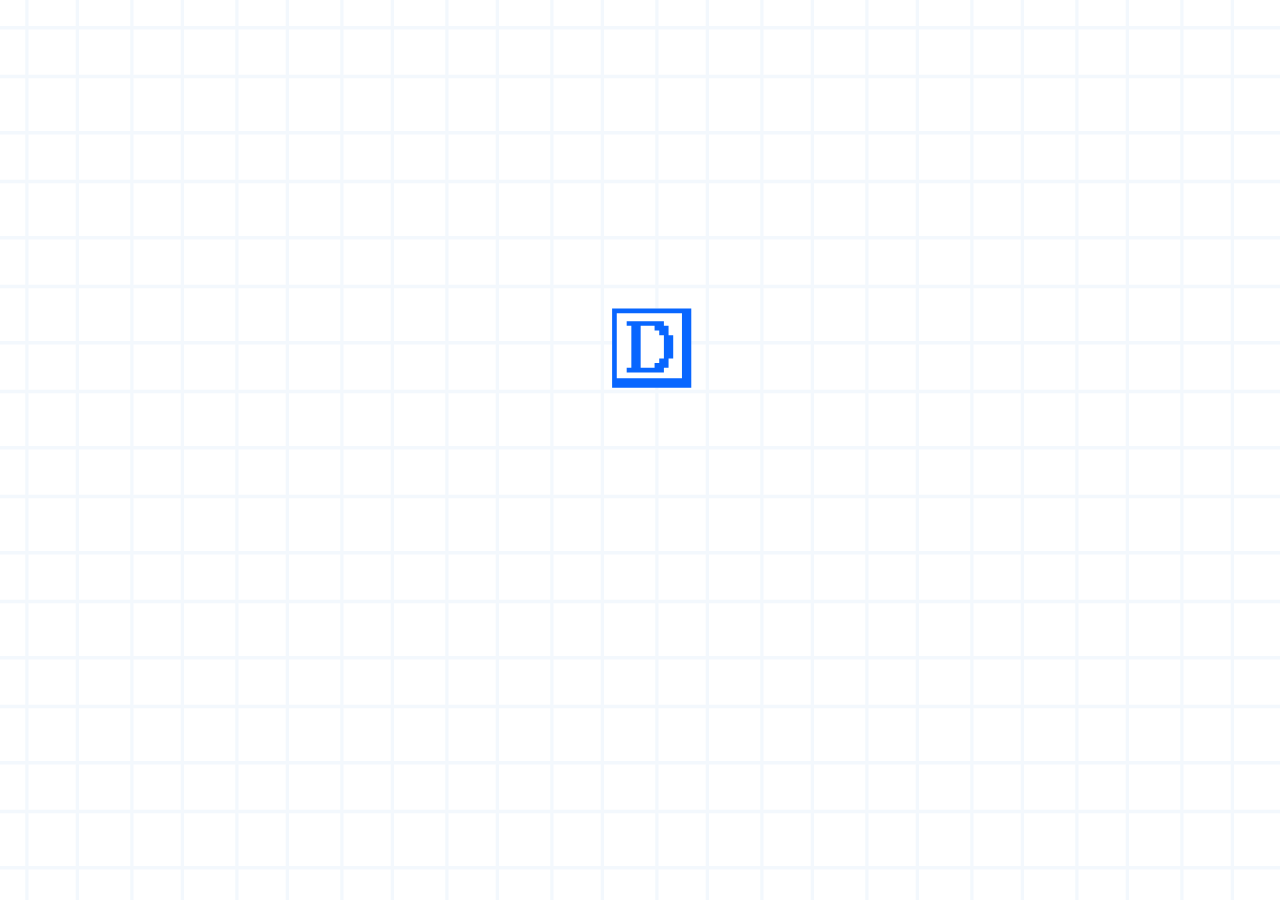
<file: index.html>
<!DOCTYPE html>
<html lang="es">
<head>
    <meta charset="UTF-8">
    <meta name="viewport" content="width=device-width, initial-scale=1.0">
    <link rel="shortcut icon" href="img/isotipo_ExpD.svg" type="image/x-icon">
    <link rel="stylesheet" href="./css/normalize.css">
    <link rel="stylesheet" href="./css/style.css">
    <link rel="stylesheet" href="./css/root.css">
    <link rel="stylesheet" href="./css/animation_index.css">
    <title>Experimento D</title>
</head>
<body>
    <header>
        <nav id="navM" class="navMenu">
            <a href="../index.html"><img class="logo" src="./img/isotipo_ExpD.svg" alt="Experimento D logo"></a>
            <ul class="navMenu_ItemContainer">
                <li class="hMenu">
                  <div class="line one"></div>
                  <div class="line two"></div>
                  <div class="line three"></div>
                </li>
                <li class="navItem"><a class="itemLink" href="./pages/acerca-de-nosotros.html">Acerca de nosotros</a>
                    <ul class="subItem_container">
                        <li class="subItem"><a href="./pages/acerca-de-nosotros.html">Mision</a></li>
                        <li class="subItem"><a href="./pages/acerca-de-nosotros.html">Vision</a></li>
                    </ul>
                </li>
                <li class="navItem"><a class="itemLink" href="pages/identidad.html">Identidad</a>
                    <ul class="subItem_container">
                        <li class="subItem"><a href="./pages/identidad.html">Concepto</a></li>
                        <li class="subItem"><a href="./pages/identidad.html#contructionM">Construcción de marca</a></li>
                    </ul>
                </li>
                <li class="navItem"><a class="itemLink" href="#">Feria empresarial</a></li>
            </ul>
        </nav>
    </header>
    <section>
        <div class="expD_container">
            <svg class="expD" xmlns="http://www.w3.org/2000/svg" viewBox="0 0 1374.3 260">
                <defs>
                  <style>
                    .cls-1 {
                      fill: #0c0;
                    }
              
                    .cls-1, .cls-2, .cls-3, .cls-4, .cls-5 {
                      stroke-width: 0px;
                    }
              
                    .cls-2 {
                      fill: #0866ff;
                    }
              
                    .cls-3 {
                      fill: red;
                    }
              
                    .cls-4 {
                      fill: #f4ae00;
                    }
              
                    .cls-5 {
                      fill: #fff;
                    }
                  </style>
                </defs>
                <g id="c1">
                  <g id="E-2" data-name="E">
                    <path class="cls-3" d="M50,118.9h-12.5v50h25v-12.5h12.5v-12.5h12.5v37.5H0v-12.5h12.5v-100H0v-12.5h87.5v37.5h-12.5v-12.5h-12.5v-12.5h-25v37.5h12.5v-12.5h12.5v37.5h-12.5v-12.5Z"/>
                  </g>
                </g>
                <g id="c2">
                  <g id="x-2" data-name="x">
                    <path class="cls-4" d="M108.2,93.9h25v12.5h12.5v12.5h12.5v-12.5h12.5v-12.5h25v12.5h-12.5v12.5h-12.5v37.5h12.5v12.5h12.5v12.5h-25v-12.5h-12.5v-12.5h-12.5v12.5h-12.5v12.5h-25v-12.5h12.5v-12.5h12.5v-37.5h-12.5v-12.5h-12.5v-12.5Z"/>
                  </g>
                </g>
                <g id="c3">
                  <g id="p-2" data-name="p">
                    <path class="cls-1" d="M253.9,93.9h37.5v12.5h12.5v62.5h-12.5v12.5h-37.5v25h12.5v12.5h-50v-12.5h12.5v-100h-12.5v-12.5h25v12.5h12.5v62.5h25v-62.5h-25v-12.5Z"/>
                  </g>
                </g>
                <g id="c4">
                  <g id="e1-2" data-name="e1">
                    <path class="cls-2" d="M337.1,93.9h62.5v12.5h12.5v25h-62.5v37.5h37.5v-12.5h25v12.5h-12.5v12.5h-62.5v-12.5h-12.5v-62.5h12.5v-12.5ZM349.6,118.9h37.5v-12.5h-37.5v12.5Z"/>
                  </g>
                </g>
                <g id="c5">
                  <g id="r-2" data-name="r">
                    <path class="cls-2" d="M482.8,118.9h-12.5v50h12.5v12.5h-50v-12.5h12.5v-62.5h-12.5v-12.5h25v12.5h12.5v-12.5h37.5v12.5h12.5v25h-25v-25h-12.5v12.5Z"/>
                  </g>
                </g>
                <g id="c6">
                  <g id="i-2" data-name="i">
                    <path class="cls-2" d="M542.2,93.9h37.5v75h12.5v12.5h-50v-12.5h12.5v-62.5h-12.5v-12.5ZM554.7,56.4h25v25h-25v-25Z"/>
                  </g>
                </g>
                <g id="c7">
                  <g id="m-2" data-name="m">
                    <path class="cls-2" d="M678.4,118.9h-12.5v50h-12.5v-50h-12.5v62.5h-25v-87.5h37.5v12.5h12.5v-12.5h25v12.5h12.5v75h-25v-62.5Z"/>
                  </g>
                </g>
                <g id="c8">
                  <g id="e2-2" data-name="e2">
                    <path class="cls-2" d="M736.7,93.9h62.5v12.5h12.5v25h-62.5v37.5h37.5v-12.5h25v12.5h-12.5v12.5h-62.5v-12.5h-12.5v-62.5h12.5v-12.5ZM749.2,118.9h37.5v-12.5h-37.5v12.5Z"/>
                  </g>
                </g>
                <g id="c9">
                  <g id="n-2" data-name="n">
                    <path class="cls-2" d="M844.9,106.4h-12.5v-12.5h25v12.5h12.5v75h-25v-75ZM869.9,93.9h37.5v12.5h12.5v75h-25v-75h-25v-12.5Z"/>
                  </g>
                </g>
                <g id="c10">
                  <g id="t-2" data-name="t">
                    <path class="cls-2" d="M940.6,93.9h25v-25h12.5v-12.5h12.5v37.5h25v12.5h-25v62.5h12.5v-12.5h25v12.5h-12.5v12.5h-37.5v-12.5h-12.5v-62.5h-25v-12.5Z"/>
                  </g>
                </g>
                <g id="c11">
                  <g id="o-2" data-name="o">
                    <path class="cls-2" d="M1061.3,168.9h-12.5v-62.5h12.5v-12.5h62.5v12.5h12.5v62.5h-12.5v12.5h-62.5v-12.5ZM1111.3,106.4h-37.5v62.5h37.5v-62.5Z"/>
                  </g>
                </g>
                <g class="grow" id="c12">
                  <g>
                    <rect class="cls-5" x="1177" y="52.6" width="170" height="170"/>
                    <g id="isotipo">
                      <g>
                        <path class="cls-2" d="M1298.2,109.8v-20h-10v-10h-79.9v10h10v90h-10v10h79.9v-10h10v-20h10v-50h-10ZM1278.2,159.8v10h-10v10h-29.9v-90h29.9v10h10v10h10v50h-10Z"/>
                        <path class="cls-2" d="M1177,52.6v170h170V52.6h-170ZM1327,202.6h-140V62.6h140v140Z"/>
                      </g>
                    </g>
                  </g>
                </g>
                <g id="c13">
                  <g id="efecto-2" data-name="efecto">
                    <g>
                      <g id="Capa_20_-efecto" data-name="Capa 20 -efecto">
                        <g>
                          <rect class="cls-4" x="1154.3" y="40" width="10" height="10"/>
                          <rect class="cls-4" x="1144.3" y="30" width="10" height="10"/>
                          <rect class="cls-4" x="1134.3" y="20" width="10" height="10"/>
                        </g>
                      </g>
                      <g id="Capa_13_-efecto" data-name="Capa 13 -efecto">
                        <g>
                          <rect class="cls-1" x="1154.3" y="230" width="10" height="10"/>
                          <rect class="cls-1" x="1154.3" y="240" width="10" height="10"/>
                          <rect class="cls-1" x="1154.3" y="250" width="10" height="10"/>
                          <rect class="cls-1" x="1144.3" y="240" width="10" height="10"/>
                          <rect class="cls-1" x="1164.3" y="240" width="10" height="10"/>
                        </g>
                      </g>
                      <g id="Capa_14_-efecto" data-name="Capa 14 -efecto">
                        <rect class="cls-3" x="1214.3" y="230" width="10" height="10"/>
                      </g>
                      <g id="Capa_15_-efecto" data-name="Capa 15 -efecto">
                        <g>
                          <rect class="cls-1" x="1354.3" y="240" width="10" height="10"/>
                          <rect class="cls-1" x="1364.3" y="250" width="10" height="10"/>
                        </g>
                      </g>
                      <g id="Capa_16_-efecto" data-name="Capa 16 -efecto">
                        <g>
                          <rect class="cls-4" x="1354.3" y="140" width="10" height="10"/>
                          <rect class="cls-4" x="1364.3" y="140" width="10" height="10"/>
                        </g>
                      </g>
                      <g id="Capa_17_-efecto" data-name="Capa 17 -efecto">
                        <g>
                          <rect class="cls-1" x="1344.3" y="30" width="10" height="10"/>
                          <rect class="cls-1" x="1354.3" y="20" width="10" height="10"/>
                        </g>
                      </g>
                      <g id="Capa_18_-efecto" data-name="Capa 18 -efecto">
                        <g>
                          <rect class="cls-3" x="1264.3" y="30" width="10" height="10"/>
                          <rect class="cls-3" x="1264.3" y="20" width="10" height="10"/>
                          <rect class="cls-3" x="1264.3" y="10" width="10" height="10"/>
                          <rect class="cls-3" x="1254.3" y="20" width="10" height="10"/>
                          <rect class="cls-3" x="1274.3" y="20" width="10" height="10"/>
                        </g>
                      </g>
                      <g id="Capa_19_-efecto_" data-name="Capa 19 -efecto ">
                        <rect class="cls-1" x="1244.3" width="10" height="10"/>
                      </g>
                    </g>
                  </g>
                </g>
            </svg>
        </div>
    </section>
    <script src="js/animationIndex.js"></script>
</body>
</html>
</file>
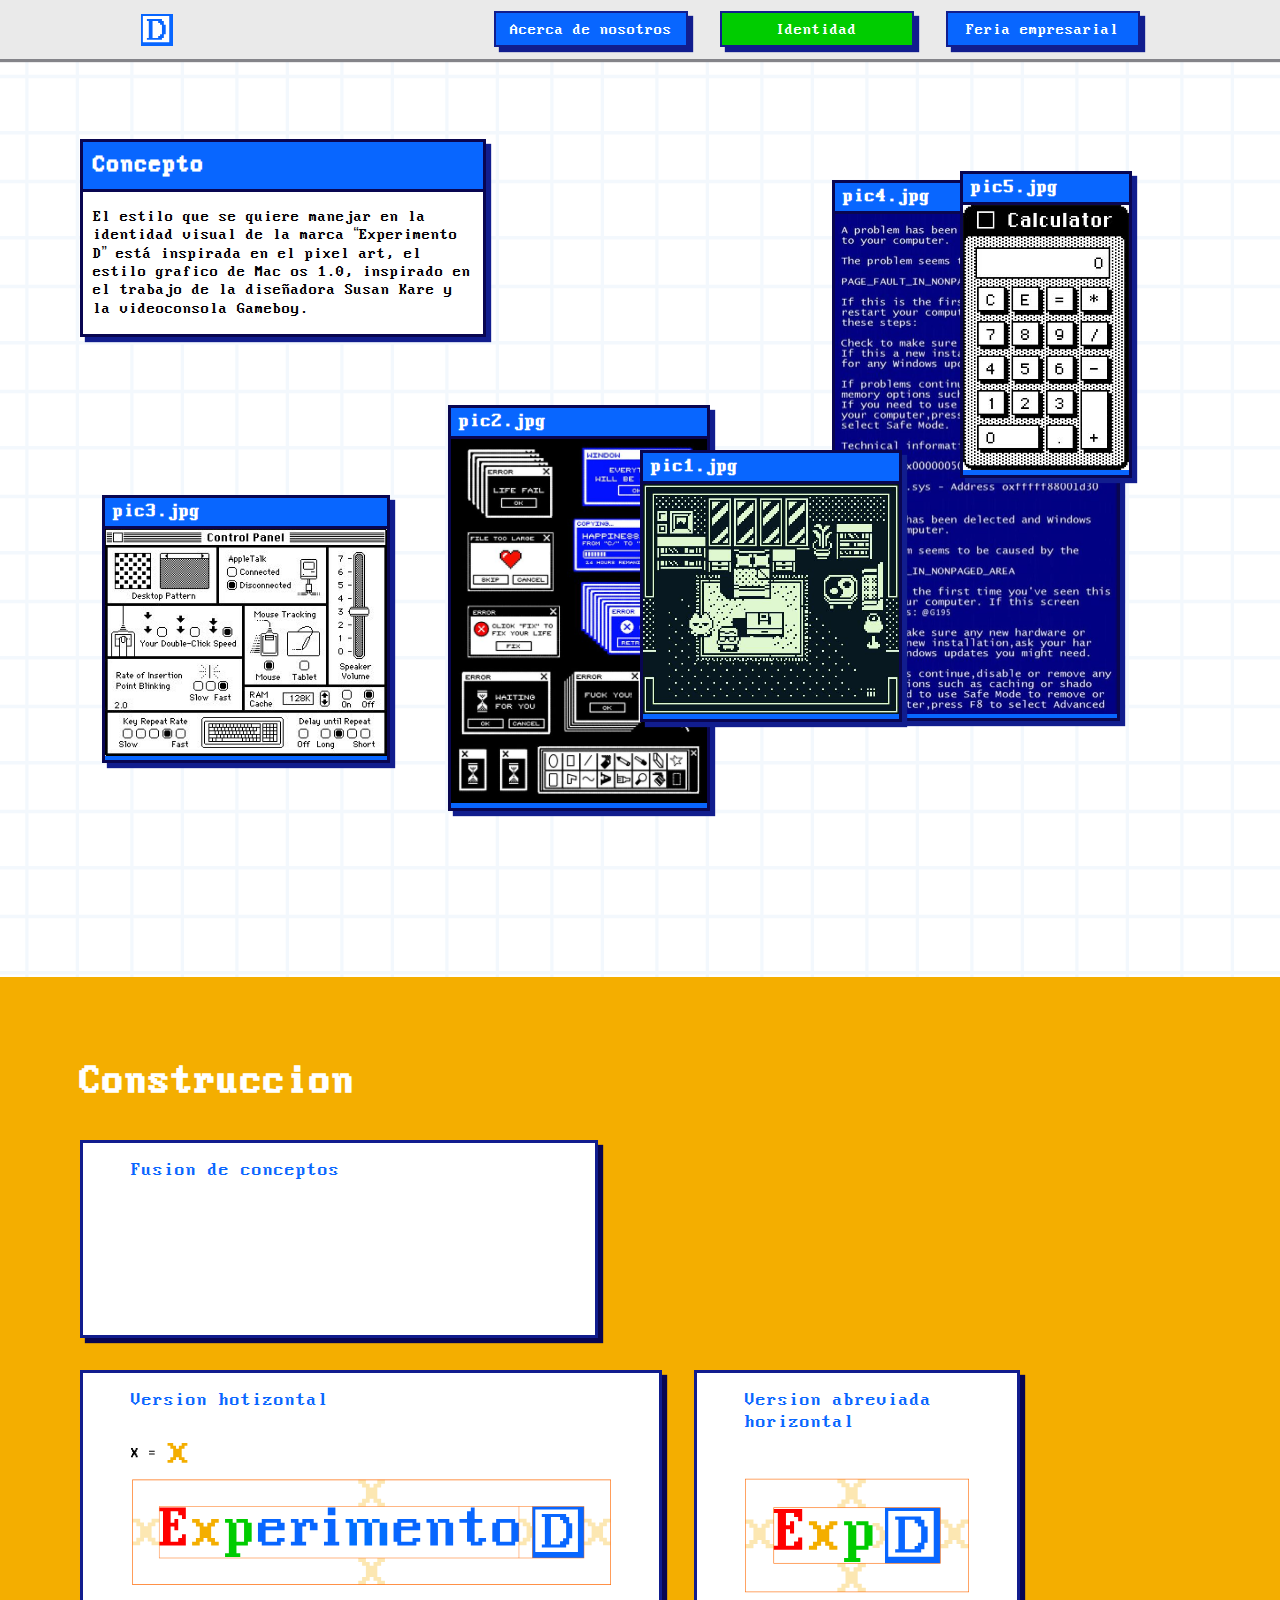
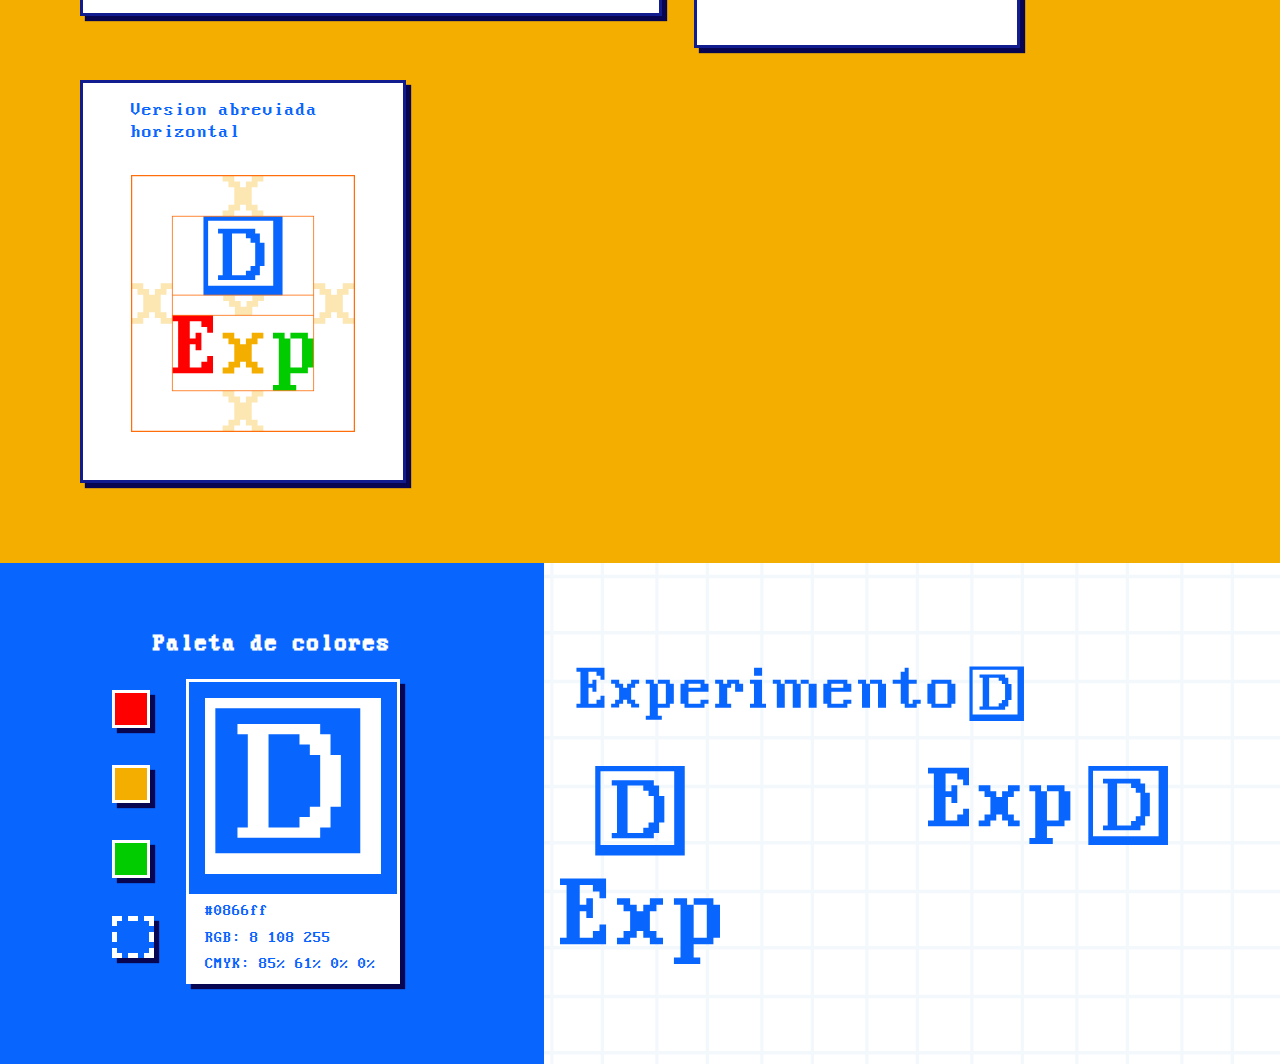
<file: pages/identidad.html>
<!DOCTYPE html>
<html lang="es">
<head>
    <meta charset="UTF-8">
    <meta name="viewport" content="width=device-width, initial-scale=1.0">
    <link rel="shortcut icon" href="../img/isotipo_ExpD.svg" type="image/x-icon">
    <link rel="stylesheet" href="../css/normalize.css">
    <link rel="stylesheet" href="../css/style.css">
    <link rel="stylesheet" href="../css/root.css">
    <title>identidad</title>
</head>
<body>
    <header>
        <nav class="navMenu opacity">
            <a href="../index.html"><img class="logo" src="../img/isotipo_ExpD.svg" alt="Experimento D logo"></a>
            <ul class="navMenu_ItemContainer">
                <li class="hMenu">
                    <div class="line one"></div>
                    <div class="line two"></div>
                    <div class="line three"></div>
                </li>
                <li class="navItem"><a class="itemLink" href="acerca-de-nosotros.html">Acerca de nosotros</a>
                    <ul class="subItem_container">
                        <li class="subItem"><a href="acerca-de-nosotros.html">Mision</a></li>
                        <li class="subItem"><a href="acerca-de-nosotros.html">Vision</a></li>
                    </ul>
                </li>
                <li class="navItem"><a class="itemLink select" href="">Identidad</a>
                    <ul class="subItem_container">
                        <li class="subItem"><a href="">Concepto</a></li>
                        <li class="subItem"><a href="#contructionM">Construcción de marca</a></li>
                    </ul>
                </li>
                <li class="navItem"><a class="itemLink" href="#">Feria empresarial</a></li>
            </ul>
        </nav>
    </header>
    <!-- Concepto -->
    <section class="concept">
        <div class="conceptText">
            <h2 class="mainTittle">Concepto</h2>
            <p class="descriptionText">
                El estilo que se quiere manejar en la identidad visual de la 
                marca “Experimento D” está inspirada en el pixel art, el 
                estilo grafico de Mac os 1.0, inspirado en el trabajo de la 
                diseñadora Susan Kare y la videoconsola Gameboy.
            </p>
        </div>
        <div class="pic1 picBorder">
            <h3 class="label">pic1.jpg</h3>
            <img src="../img/pic1.jpg" alt="">
        </div>
        <div class="pic2 picBorder">
            <h3 class="label">pic2.jpg</h3>
            <img src="../img/pic2.jpg" alt="">
        </div>
        <div class="pic3 picBorder">
            <h3 class="label">pic3.jpg</h3>
            <img src="../img/pic3.jpg" alt=""></div>
        <div class="pic4 picBorder">
            <h3 class="label">pic4.jpg</h3>
            <img src="../img/pic4.jpg" alt="">
        </div>
        <div class="pic5 picBorder">
            <h3 class="label">pic5.jpg</h3>
            <img src="../img/pic5.jpg" alt="">
        </div>
    </section>
    <section id="contructionM" class="construction">
        <h2 class="cTittle">Construccion</h2>
        <div class="canva canva_video">
            <p>Fusion de conceptos</p>
            <video class="video_ExpD" autoplay loop>
                <source src="../video/ExpD_video.mp4" type="video/mp4">
            </video>
        </div>
        <div class="canvas_container">
            <div class="canva canva_size_full_V">
                <p>Version hotizontal</p>
                <img src="../img/C_img_Full_H.svg" alt="Logo principal Experimento D">
            </div>
            <div class="canva canva_size_short_V">
                <p>Version abreviada horizontal</p>
                <img src="../img/C_img_Short_H.svg" alt="Logo principal Experimento D">
            </div>
            <div class="canva canva_size_short_H">
                <p>Version abreviada horizontal</p>
                <img src="../img/C_img_Short_V.svg" alt="Logo principal Experimento D">
            </div>
        </div>
    </section>
    <section class="palette_colors">
        <div class="container_picker">
            <h2 class="pTittle">Paleta de colores</h2>
            <div class="palette_container">
                <div class="colors">
                    <div id="bRed" class="pick pickRed"></div>
                    <div id="bYellow" class="pick pickYellow"></div>
                    <div id="bGreen" class="pick pickGreen"></div>
                    <div id="bBlue" class="pick pickBlue pick_select"></div>
                </div>
                <div class="palette">
                    <div id="colorContainer" class="blue"><img src="../img/onlyD_white.svg" alt="Experimento D isotipo blanco"></div>
                    <p id="hex">#0866ff</p>
                    <p id="rgb"><span class="strong">RGB: </span>8 108 255</p>
                    <p id="cmyk"><span class="strong">CMYK: </span>85% 61% 0% 0%</p>
                </div>
            </div>
        </div>
        <div class="logo_colors_container">
            <div class="ver_full_h">
                <svg version="1.1" id="Capa_1" xmlns="http://www.w3.org/2000/svg" xmlns:xlink="http://www.w3.org/1999/xlink" x="0px" y="0px"
	 viewBox="0 0 1024 148.4" style="enable-background:new 0 0 1024 148.4;" xml:space="preserve">
<g>
	<g>
		<g>
			<g>
				<path class="st0" d="M956.4,53.5V39.8h-6.8V33h-54.6v6.8h6.8v61.5h-6.8v6.8h54.6v-6.8h6.8V87.7h6.8V53.5H956.4z M949.5,87.7
					h-6.8v6.8h-6.8v6.8h-20.4V39.8h20.4v6.8h6.8v6.8h6.8V87.7z"/>
			</g>
		</g>
		<g>
			<g>
				<path class="st0" d="M873.5,15.9v116.3h116.3V15.9H873.5z M976,118.4h-95.7V22.7H976V118.4z"/>
			</g>
		</g>
	</g>
	<g>
		<g>
			<path class="st0" d="M69.3,61.2h-8.5v34.2h17.1v-8.5h8.5v-8.5h8.5v25.6H35.1v-8.5h8.5V27h-8.5v-8.5h59.8v25.6h-8.5v-8.5h-8.5V27
				H60.7v25.6h8.5v-8.5h8.5v25.6h-8.5V61.2z"/>
		</g>
		<g>
			<path class="st0" d="M109.1,44.1h17.1v8.5h8.5v8.5h8.5v-8.5h8.5v-8.5h17.1v8.5h-8.5v8.5h-8.5v25.6h8.5v8.5h8.5v8.5h-17.1v-8.5
				h-8.5v-8.5h-8.5v8.5h-8.5v8.5h-17.1v-8.5h8.5v-8.5h8.5V61.2h-8.5v-8.5h-8.5V44.1z"/>
		</g>
		<g>
			<path class="st0" d="M208.7,44.1h25.6v8.5h8.5v42.7h-8.5v8.5h-25.6V121h8.5v8.5h-34.2V121h8.5V52.6h-8.5v-8.5h17.1v8.5h8.5
				l0.1,0.1v42.7h17.1V52.6h-17.1V44.1z"/>
		</g>
		<g>
			<g>
				<path class="st0" d="M265.6,44.1h42.7v8.5h8.5v17.1h-42.7v25.6h25.6v-8.5h17.1v8.5h-8.5v8.5h-42.7v-8.5h-8.5V52.6h8.5V44.1z
					 M274.2,61.2h25.6v-8.5h-25.6V61.2z"/>
			</g>
		</g>
		<g>
			<g>
				<path class="st0" d="M365.2,61.2h-8.5v34.2h8.5v8.5H331v-8.5h8.5V52.6H331v-8.5h17.1v8.5h8.5v-8.5h25.6v8.5h8.5v17.1h-17.1V52.6
					h-8.5V61.2z"/>
			</g>
		</g>
		<g>
			<g>
				<path class="st0" d="M405.4,44.1h25.6v51.3h8.5v8.5h-34.2v-8.5h8.5V52.6h-8.5V44.1z M414,18.4h17.1v17.1H414V18.4z"/>
			</g>
		</g>
		<g>
			<g>
				<path class="st0" d="M570.3,44.1H613v8.5h8.5v17.1h-42.7v25.6h25.6v-8.5h17.1v8.5H613v8.5h-42.7v-8.5h-8.5V52.6h8.5V44.1z
					 M578.8,61.2h25.6v-8.5h-25.6V61.2z"/>
			</g>
		</g>
		<g>
			<g>
				<path class="st0" d="M644.3,52.6h-8.5v-8.5h17.1v8.5h8.5v51.3h-17.1V52.6z M661.4,44.1H687v8.5h8.5v51.3h-17.1V52.6h-17.1V44.1z
					"/>
			</g>
		</g>
		<g>
			<g>
				<path class="st0" d="M709.7,44.1h17.1V27h8.5v-8.5h8.5v25.6H761v8.5h-17.1v42.7h8.5v-8.5h17.1v8.5H761v8.5h-25.6v-8.5h-8.5V52.6
					h-17.1V44.1z"/>
			</g>
		</g>
		<g>
			<g>
				<path class="st0" d="M792.3,95.4h-8.5V52.6h8.5v-8.5H835v8.5h8.5v42.7H835v8.5h-42.7V95.4z M826.5,52.6h-25.6v42.7h25.6V52.6z"
					/>
			</g>
		</g>
		<g>
			<g>
				<polygon class="st0" points="505,52.6 513.5,52.6 513.5,103.9 496.5,103.9 496.5,52.6 479.5,52.6 479.5,103.9 462.5,103.9 
					462.5,52.6 454,52.6 454,44.1 471,44.1 471,52.6 479.4,52.6 479.4,44.1 505,44.1 				"/>
			</g>
			<g>
				<polygon class="st0" points="547.5,52.6 547.5,103.9 530.5,103.9 530.5,52.6 513.5,52.6 513.5,44.1 530.6,44.1 530.6,52.6 				
					"/>
			</g>
		</g>
	</g>
</g>
<g>
</g>
<g>
</g>
<g>
</g>
<g>
</g>
<g>
</g>
<g>
</g>
<g>
</g>
<g>
</g>
<g>
</g>
<g>
</g>
<g>
</g>
<g>
</g>
<g>
</g>
<g>
</g>
<g>
</g>
</svg>
            </div>
            <div class="ver_short_v">
                <svg id="Capa_1" data-name="Capa 1" xmlns="http://www.w3.org/2000/svg" viewBox="0 0 237.17 293.47">
                    <defs>
                    </defs>
                    <g>
                      <path class="cls-1" d="M39.02,215.42h-9.76v39.02h19.51v-9.76h9.76v-9.76h9.76v29.27H0v-9.76h9.76v-78.04H0v-9.76h68.29v29.27h-9.76v-9.76h-9.76v-9.76h-19.51v29.27h9.76v-9.76h9.76v29.27h-9.76v-9.76Z"/>
                      <path class="cls-1" d="M84.44,195.91h19.51v9.76h9.76v9.76h9.76v-9.76h9.76v-9.76h19.51v9.76h-9.76v9.76h-9.76v29.27h9.76v9.76h9.76v9.76h-19.51v-9.76h-9.76v-9.76h-9.76v9.76h-9.76v9.76h-19.51v-9.76h9.76v-9.76h9.76v-29.27h-9.76v-9.76h-9.76v-9.76Z"/>
                      <path class="cls-1" d="M198.15,195.91h29.27v9.76h9.76v48.78h-9.76v9.76h-29.27v19.51h9.76v9.76h-39.02v-9.76h9.76v-78.04h-9.76v-9.76h19.51v9.76h9.68l.08.08v48.7h19.51v-48.78h-19.51v-9.76Z"/>
                    </g>
                    <g>
                      <path class="cls-1" d="M146.88,44.64v-15.61h-7.8v-7.8h-62.36v7.8h7.8v70.24h-7.8v7.8h62.36v-7.8h7.8v-15.61h7.8v-39.02h-7.8ZM131.27,83.66v7.8h-7.8v7.8h-23.33V29.03h23.33v7.8h7.8v7.8h7.8v39.02h-7.8Z"/>
                      <path class="cls-1" d="M52.25,0v132.67h132.67V0H52.25ZM60.05,7.8h109.26v109.26H60.05V7.8Z"/>
                    </g>
                </svg>
            </div>
            <div class="ver_short_h">
                <svg id="Capa_1" data-name="Capa 1" xmlns="http://www.w3.org/2000/svg" viewBox="0 0 399.76 132.67">
                    <defs>
                    </defs>
                    <g>
                      <path class="cls-1" d="M39.02,51.7h-9.76v39.02h19.51v-9.76h9.76v-9.76h9.76v29.27H0v-9.76h9.76V12.68H0V2.92h68.29v29.27h-9.76v-9.76h-9.76v-9.76h-19.51v29.27h9.76v-9.76h9.76v29.27h-9.76v-9.76Z"/>
                      <polygon class="cls-1" points="142.97 51.7 142.97 41.94 152.73 41.94 152.73 32.19 133.22 32.19 133.22 41.94 123.46 41.94 123.46 51.7 113.71 51.7 113.71 41.94 103.95 41.94 103.95 32.19 84.44 32.19 84.44 41.94 94.2 41.94 94.2 51.7 103.95 51.7 103.95 80.97 94.2 80.97 94.2 90.72 84.44 90.72 84.44 100.48 103.95 100.48 103.95 90.72 113.71 90.72 113.71 80.97 123.46 80.97 123.46 90.72 133.22 90.72 133.22 100.48 152.73 100.48 152.73 90.72 142.97 90.72 142.97 80.97 133.22 80.97 133.22 51.7 142.97 51.7"/>
                      <path class="cls-1" d="M198.15,32.19h29.27v9.76h9.76v48.78h-9.76v9.76h-29.27v19.51h9.76v9.76h-39.02v-9.76h9.76V41.94h-9.76v-9.76h19.51v9.76h9.68l.08.08v48.7h19.51v-48.78h-19.51v-9.76Z"/>
                    </g>
                    <g>
                      <path class="cls-1" d="M361.72,44.64v-15.61h-7.8v-7.8h-62.36v7.8h7.8v70.23h-7.8v7.8h62.36v-7.8h7.8v-15.61h7.8v-39.01h-7.8ZM353.91,83.65h-7.8v7.8h-7.8v7.8h-23.33V29.03h23.33v7.8h7.8v7.8h7.8v39.01Z"/>
                      <path class="cls-1" d="M267.09,0v132.67h132.67V0h-132.67ZM384.16,117.06h-109.26V7.8h109.26v109.26Z"/>
                    </g>
                </svg>
            </div>
        </div>
    </section>
    <!-- <script src="../js/moveScript.js"></script> -->
    <script src="../js/pikerColor.js"></script>
</body>
</html>
</file>
<file: css/style.css>
html {
    box-sizing: border-box;
    scroll-behavior: smooth;
}
body {
    background-image: url(../img/backgroundPattern.png);
    background-repeat: repeat;
    animation: bMove 80s infinite;
}

@keyframes bMove {
    0% {
        background-position: 0 0;
    }
    50% {
        background-position: 100% 100%;
    }
    100% {
        background-position: 0 0;
    }
}

.navMenu {
    display: flex;
    justify-content: space-around;
    height: 2rem;
    padding: 3vh 0 0 0;
    background-color: var(--grayMainColor);
    box-shadow: #848489 0 3px 1px;
    opacity: 0;
}

.logo {
    width: 2rem;
    margin-top: -0.8rem;
}
.hMenu {
    display: none;
}

.navItem {
    width: 190px;
    height: 2rem;
    margin: -2rem 0;
    list-style: none;
    background-color: var(--whiteColor);
    border: solid 2px  #111e8e;
    box-shadow: var(--blueShadowColor) 5px 5px 1px;
    transition: all 0.2s ease-in-out;
    overflow: hidden;
}
.navItem:hover {
    transform: scale(1.03);
    height: 100px;
    border: solid 2px  var(--darkBlueMainColor);
    box-shadow: var(--blueShadowColor) 8px 8px 1px;
}
.navItem:active {
    transform: scale(0.9);
}
.navItem:active .itemLink {
    background-color: var(--yellowMainColor);
}


.navItem:hover .subItem_container {
    display: block;
}

.navMenu_ItemContainer {
    display: flex;
    justify-content: space-between;
    gap: 2rem;
}

.itemLink {
    display: block;
    max-width: 180px;
    height: 30px;
    padding: 0.5rem 0.5rem 0 0.5rem;
    font-family: var(--PerfectDOS);
    font-size: 1rem;
    text-align: center;
    text-decoration: none;
    border-bottom: var(--darkBlueMainColor) 2px solid;
    color: rgb(255, 255, 255);
    background-color: var(--blueMainColor);
}


.subItem_container {
    display: none;
    background-color: var(--whiteColor);
    padding: 0;
}
.subItem {
    list-style: none;
}
.subItem a {
    display: block;
    width: 100%;
    padding: 0.3rem 0.2rem;
    text-align: center;
    font-family: var(--PerfectDOS);
    font-size: 0.85rem;
    letter-spacing: var(--kerning);
    text-decoration: none;
    color: var(--blueMainColor);
}
.subItem a:hover {
    background-color: var(--blueMainColor);
    color: var(--whiteColor);
}

.select {
    background-color: var(--greenMainColor);
    color: var(--whiteColor);
}

/*Concept area*/

.conceptText {
    width: 25rem;
    margin: 5rem;
    border: var(--darkBlueMainColor) 3px solid;
    box-shadow: var(--blueShadowColor) 5px 5px 1px;
    background-color: var(--whiteColor);
    user-select: none;
}

.mainTittle {
    padding: 0.6rem;
    margin: 0;
    font-family: var(--PerfectDOS);
    color: var(--whiteColor);
    background-color: var(--blueMainColor);
    border-bottom: var(--darkBlueMainColor) 3px solid;
}

.descriptionText {
    font-family: var(--PerfectDOS);
    padding: 0 0.6rem;
}

.label {
    padding: 0.2rem 0.5rem;
    margin: 0;
    font-family: var(--PerfectDOS);
    color: var(--whiteColor);
    background-color: var(--blueMainColor);
    border-bottom: var(--darkBlueMainColor) 3px solid;
}

.picBorder {
    user-select: none;
    overflow: hidden;
    background-color: var(--blueMainColor);
    border: var(--darkBlueMainColor) 3px solid;
    box-shadow: var(--blueShadowColor) 5px 5px 1px;
    transition: 0.1s all ease-in-out;
}
.picBorder:hover {
    transform: scale(1.05);
    box-shadow: var(--blueShadowColor) 8px 8px 1px;
    z-index: 1;
}
.picBorder:active .label{
    background-color: var(--yellowMainColor);
}

.pic1{
    position: absolute;
    top: 50%;
    left: 50%;
    z-index: 1;
}
.pic1 img{
    width: 20vw;
}
.pic2 {
    position: absolute;
    top: 45%;
    left: 35%;
    z-index: 0;
}
    .pic2 img {
        width: 20vw;
    }

.pic3 {
    position: absolute;
    top: 55%;
    left: 8%;
    z-index: 0;
}
    .pic3 img {
        width: 22vw;
    }

.pic4 {
    position: absolute;
    top: 20%;
    left: 65%;
    z-index: 0;
}
    .pic4 img {
        width: 22vw;
    }
.pic5 {
    position: absolute;
    top: 19%;
    left: 75%;
    z-index: 0;
}
.pic5 img{
    width: 13vw;
}

.construction {
    margin: 40rem 0 0 0;
    padding: 3rem 5rem 5rem;
    font-family: var(--PerfectDOS);
    font-size: 1.7rem;
    color: var(--whiteColor);
    background-color: var(--yellowMainColor);
}

.canvas_container {
    display: flex;
    flex-wrap: wrap;
}
.canva {
    display: flex;
    flex-wrap: wrap;
    padding: 1rem 3rem 3rem 3rem;
    background-color: var(--whiteColor);
    border: var(--blueShadowColor) 3px solid;
    box-shadow: var(--darkBlueMainColor) 5px 5px 1px;
    transition: all 0.1s ease-in-out;
    cursor: pointer;
    user-select: none;
}

.canva_video{
    width: 26rem;
    height: 8rem;
    margin: 0 0 2rem 0 ;
}
.video_ExpD {
    padding: 0;
    margin: -4rem 0 0 0;
    width:400px;
    height: 200px;
}

.canva_size_full_V {
    width: 30rem;
    height: 11rem;
}
.canva_size_short_V {
    width: 14rem;
    height: 13rem;
}
.canva_size_short_H {
    width: 14rem;
}

.canvas_container {
    display: flex;
    gap: 2rem;
}
.canva:hover {
    transform: scale(1.1);
    box-shadow: var(--darkBlueMainColor) 8px 8px 1px;
}
.canva:active {
    transform: scale(1.0);
}

.canva p {
    margin: 0;
    padding: 0 0 2rem 0;
    font-size: 1.2rem;
    color: var(--blueMainColor);
}

/*Palette colors area*/
.palette_colors {
    display: flex;
}

.container_picker {
    width: 30vw;
    background-color: var(--blueMainColor);
    padding: 3rem 5rem 5rem;
}

.pTittle {
    font-family: var(--PerfectDOS);
    text-align: center;
    color: var(--whiteColor);
}

.palette {
    width: 13rem;
    background-color: var(--whiteColor);
    border: var(--whiteColor) 3px solid;
    box-shadow: var(--darkBlueMainColor) 5px 5px 1px;
}
.palette p {
    font-family: var(--PerfectDOS);
    margin: 0.5rem 0;
    padding: 0 1rem;
    color: var(--blueMainColor);
}
.blue {
    width: 11rem;
    margin: auto;
    padding: 1rem;
    background-color: var(--blueMainColor);
}
.palette_container {
    width: 20rem;
    display: flex;
    margin: 0 auto;
}
.colors {
    display: flex;
    flex-direction: column;
    justify-content: space-around;
    margin: 0 2rem 0 0;
}
.pick {
    width: 2rem;
    height: 2rem;
    margin: 0 0 1rem 0;
    background-color: #848489;
    border: var(--whiteColor) 3px solid;
    cursor: pointer;
    box-shadow: var(--darkBlueMainColor) 5px 5px 1px;
    transition: all 0.1s ease-in-out;
}

.pickRed {
    background-color: var(--redMainColor);
}
.pickYellow {
    background-color: var(--yellowMainColor);
}
.pickGreen {
    background-color: var(--greenMainColor);
}
.pickBlue {
    background-color: var(--blueMainColor);
}
.pick:hover {
    transform: scale(1.1);
    box-shadow: var(--darkBlueMainColor) 8px 8px 1px;
}
.pick:active {
    transform: scale(1);
}

.pick_select {
    border: var(--whiteColor) 5px dashed;
}


.logo_colors_container {
    width: 50%;
    display: flex;
    flex-wrap: wrap;
    justify-content: space-between;
    padding: 5rem 0;
}
.ver_full_h {
    width: 30rem;
    fill: var(--blueMainColor);
    margin: 1rem;
}

.ver_short_v {
    width: 10rem;
    fill: var(--blueMainColor);
    margin: 1rem;
}
.ver_short_h {
    width: 15rem;
    fill: var(--blueMainColor);
    margin: 1rem;
}

.only_d{
    min-width: 3rem;
    fill: var(--blueMainColor);
    margin: 1rem;
}

/*index*/
.expD_container {
    width: 50vw;
    margin: 25vh auto;
}

.opacity {
    opacity: 1;
}

@media screen and (max-width: 800px) {
    .navMenu {
        width: 100%;
    }
    .hMenu {
        display: flex;
        flex-direction: column;
        gap: 0.3rem;
        margin: 0 0 -20% 80%;
    }
    .line {
        width: 2rem;
        height: 0.3rem;
        background-color: coral;
        transition: all 0.4 ease-in-out;
    }
    .one {
        background-color: var(--blueMainColor);
    }
    .two {
        background-color: var(--blueMainColor);
    }
    .three {
        background-color: var(--blueMainColor);
    }
    .navMenu_ItemContainer:hover .one {
        background-color: var(--redMainColor);
    }
    .navMenu_ItemContainer:hover .two {
        background-color: var(--yellowMainColor);
    }
    .navMenu_ItemContainer:hover .three {
        background-color: var(--greenMainColor);
    }
    .navMenu_ItemContainer {
        flex-direction: column;
        justify-content: safe;
        width: 193.2px;
        margin: -8px 0 0 0;
        padding: 0;
        transition: height 0.3s ease-in-out;
    }
    .navMenu_ItemContainer:hover{
        height: 210px;
    }
    .navMenu_ItemContainer:hover .navItem {
        display: block;
        opacity: 1;
        animation: spawn 0.2s ease-in-out;
    }
    .navItem {
        display: none;
        opacity: 0;
    }

    .concept {
        margin: 0;
    }
    .conceptText {
        width: 80vw;
        margin: 3rem auto 0;
        padding: 0;
    }
    .pic1, .pic2, .pic3, .pic4, .pic5 {
        position: static;
    }
    .pic1 {
        display: inline-block;
        width: 40vw;
        height: 40vw;
        margin: 1rem;
    }
    .pic1 img {
        width: 100%;
        margin: 0 0 0 0;
    }
    .pic2 {
        display: inline-block;
        width: 40vw;
        height: 40vw;
        margin: 1rem;
    }
    .pic2 img {
        width: 100%;
        margin: 0 0 0 0;
    }
    .pic3 {
        display: inline-block;
        width: 40vw;
        height: 40vw;
        margin: 1rem;
    }
    .pic3 img {
        width: 100%;
        margin: 0 0 0 0;
    }
    .pic4 {
        display: inline-block;
        width: 40vw;
        height: 40vw;
        margin: 1rem;
    }
    .pic4 img {
        width: 100%;
        margin: 0 0 0 0;
    }
    .pic5 {
        display: inline-block;
        width: 40vw;
        height: 72vw;
        margin: 1rem;
    }
    .pic5 img {
        width: 100%;
        margin: 0 0 0 0;
    }

    .construction {
        padding: 2rem 0 0 0 ;
        margin: 0;
    }
    .cTittle {
        margin: 0 0 1rem 2rem;
    }
    .canva {
        margin: 0 auto;
        width: 70vw;
    }
    .canva img, .canva video {
        width: 100%;
    }
    .canva_video {
        margin: 0 auto 2rem auto;
    }

    .palette_colors {
        flex-direction: column;
    }
    .container_picker {
        width: 100vw;
        padding:   2rem 0;
    }
    .palette_container {
        flex-wrap: wrap;
        justify-content: center;
    }
    .colors {
        justify-content: space-around;
        flex-direction: row;
        gap: 10px;
        margin: 0;
    }

    .logo_colors_container {
        width: 95vw;
        padding: 2vw;
        margin: 0;
    }
    .ver_full_h {
        width: auto;
        margin: 2rem auto;
        padding: 2vw;
    }
    .ver_full_h svg{
        width: 80vw;
        margin: auto;
    }
    .ver_short_v, .ver_short_h {
        width: auto;
        margin: 0;
        padding: 2vw;
    }
    .ver_short_v svg{
        width: 30vw;
    }
    .ver_short_h svg{
        width: 50vw;
    }


    @keyframes spawn {
        0% {
            opacity: 0;
        }
        100% {
            opacity: 1;
        }
    }
}
</file>
<file: css/root.css>
:root {
    --yellowMainColor: #f4ae00;
    --blueMainColor: #0866ff;
    --greenMainColor: #00cc00;
    --redMainColor: #ff0000;
    --blackMainColor: #1c1c1c;
    --grayMainColor: #eaeaea;
    
    --darkBlueMainColor:#090651;
    --whiteColor: #ffffff;
    --blueShadowColor: #111d8e;
    --PerfectDOS: 'Perfect DOS VGA 473 Win', sans-serif;
    --kerning: 2px: 
}

@font-face {
    font-family: 'Perfect DOS VGA 473 Win';
    src: url(../fonts/Perfect_DOS_VGA_437_Win.ttf);
}
</file>
<file: css/animation_index.css>
.expD_container{
    transition: all 0.1s ease-in-out;
}
.expD_container:active {
    transform: scale(0.95);
}
.expD {
    overflow: visible;
}

#c13 {
    transform: translate(-40%);
    transform-origin: center;
    opacity: 0;
}
#c12 {
    transform: translate(-40%);
    transform-origin: center;
    cursor: pointer;
    user-select: none;
}
#c11 {
    transform: translate(-30%);
}
#c10 {
    transform: translate(-20%);
}
#c9 {
    transform: translate(-10%);
}
#c8 {
    transform: translate(-2%);
}
#c7 {
    transform: translate(4%);
}
#c6 {
    transform: translate(14%);
}
#c5 {
    transform: translate(20%);
}
#c4 {
    transform: translate(24%);
}
#c3 {
    transform: translate(30%);
}
#c2 {
    transform: translate(40%);
}
#c1 {
    transform: translate(47%);
}

.click {
    transform-origin: center;
    animation: aClick 1.4s ease-in-out forwards;
}

.move {
    animation: aMove 0.5s ease-in-out forwards;
}
.grow {
    animation: aGrow 1.7s ease-in-out infinite;
}
.show {
    animation: aShow 1s ease-in-out forwards;
}


@keyframes aClick {
    0% {
        transform: scale(1) translate(-40%);
    }
    15% {
        transform: scale(1.1) translate(-40%);
    }
    30% {
        transform: scale(1) translate(-40%);
    }
}

@keyframes aMove {
    0% {
        transform: translate();
    }
    100% {
        transform: translate(0);
    }
}

@keyframes aGrow {
    0% {
        transform: scale(1) translate(-40%);
    }
    75% {
        transform: scale(1.3) translate(-40%);
    }
    100% {
        transform: scale(1) translate(-40%);
    }
}

@keyframes aShow {
    0% {
        opacity: 0;
        transform: scale(1) translate(-40%);
    }
    20% {
        opacity: 1;
        transform: scale(1.2) translate(-40%);
    }
    40% {
    opacity: 1;
    transform: scale(1.22) translate(-40%);
    }
    100% {
        opacity: 0;
        transform: scale(1.4) translate(-40%);
    }
}

@keyframes aVisible {
    0% {
        opacity: 0;
    }
    100% {
        opacity: 1;
    }
}

.navAnimation {
    animation: aVisible 0.7s ease-in-out forwards;
}

@keyframes aVisible {
    0% {
        opacity: 0;
    }
    100% {
        opacity: 1;
    }
}

@media screen and (max-width: 430px) {
    .expD_container {
        transform: scale(1.5) translate(0, 5rem);
    }
    .expD_container:active {
        transform: scale(0.99) translate(0, 4.5rem);
    }
}
</file>
